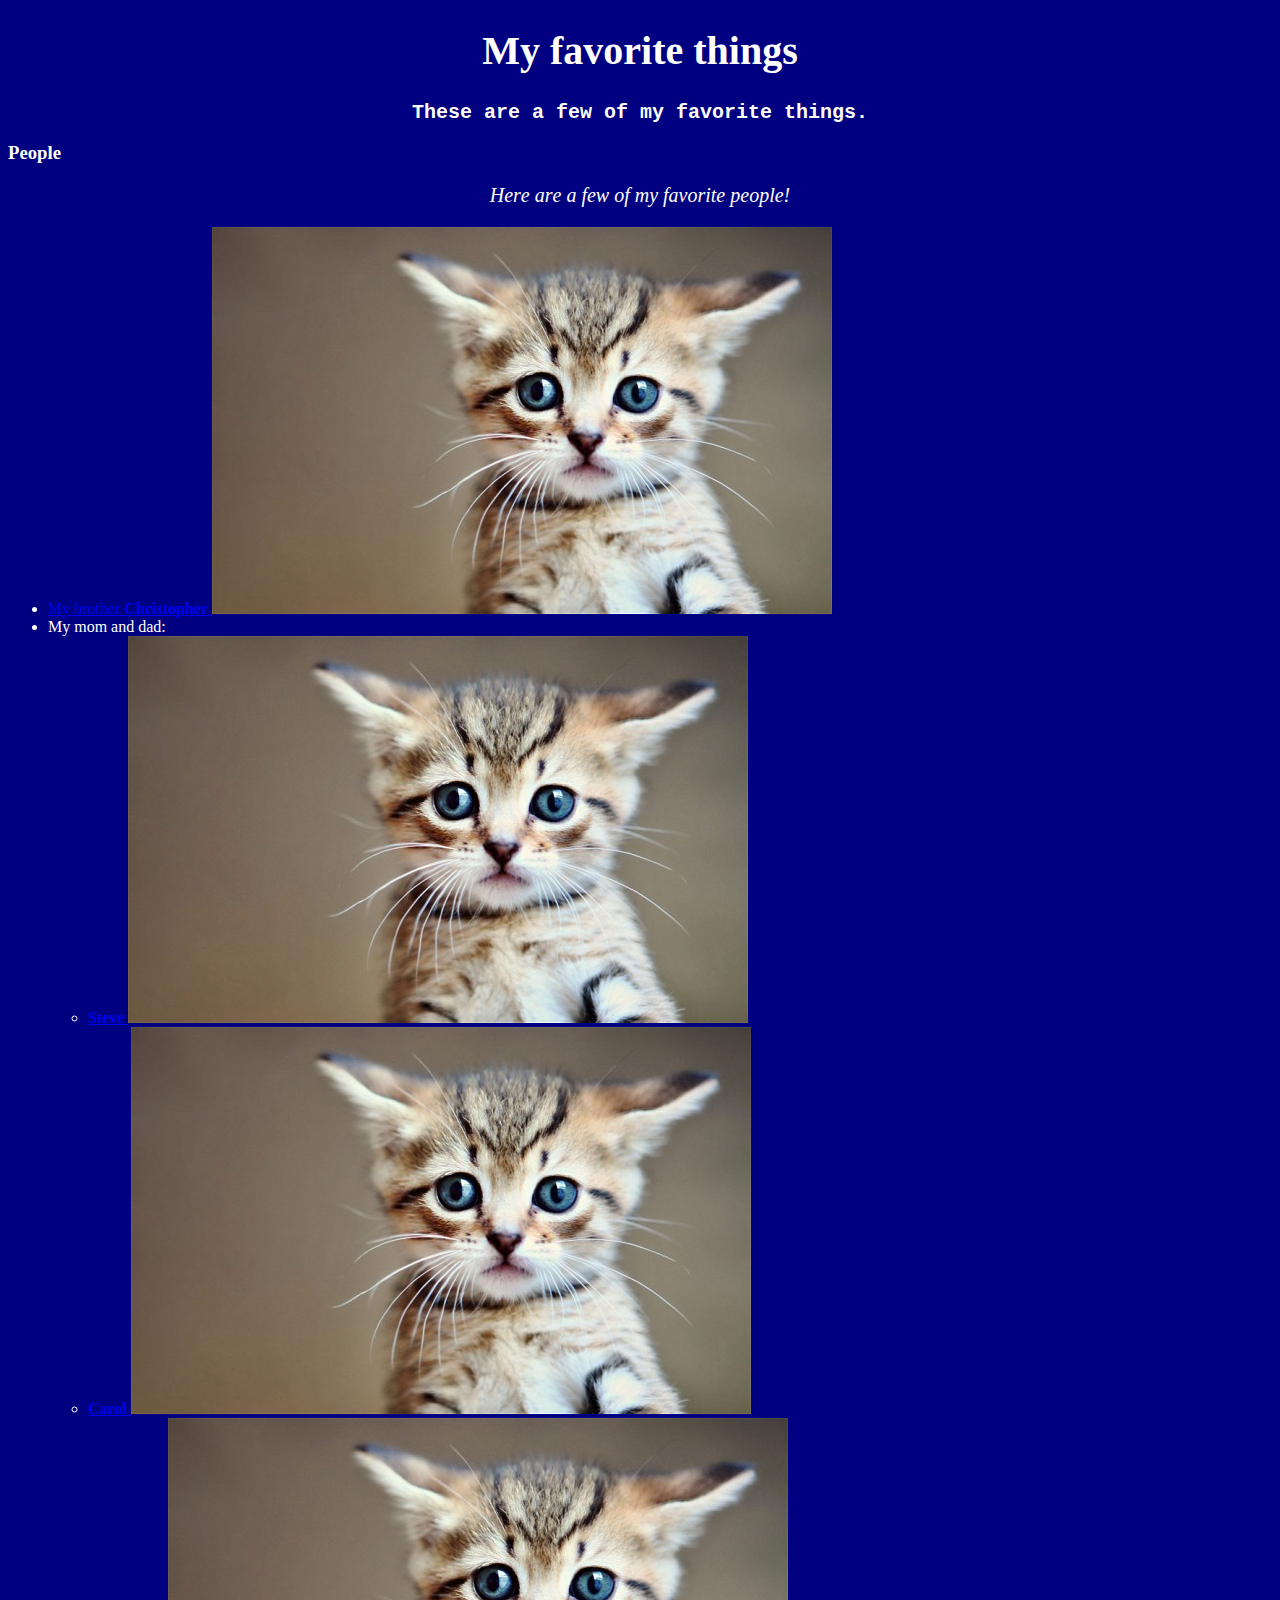
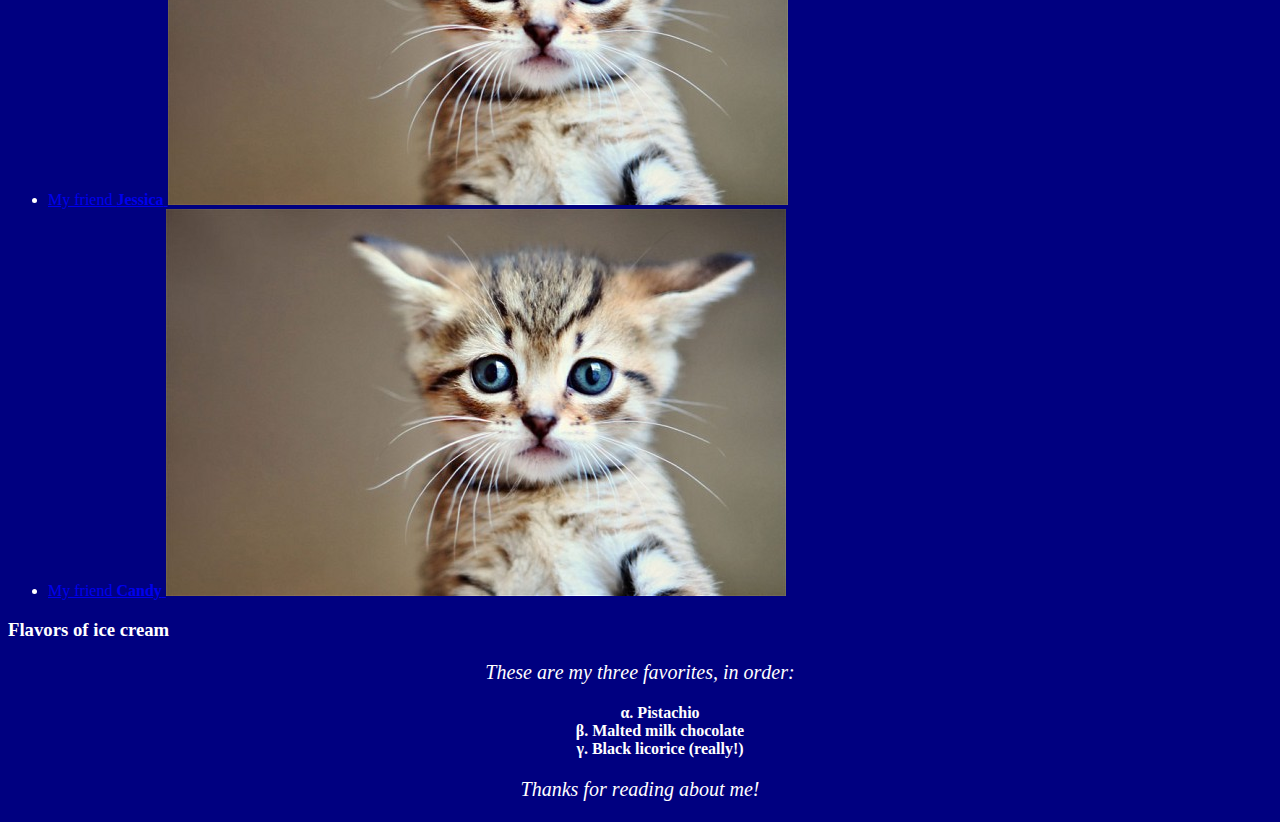
<file: index.html>
<!DOCTYPE html>
<html>
  <head>
    <link href="css/master_style.css" rel="stylesheet" type="text/css">
    <title>Michael's favorite things.</title>
  </head>
  <body>
    <h1>My favorite things</h1>
    <h2>These are a few of my favorite things.</h2>

    <h3>People</h3>
    <p>Here are a few of my favorite <em>people!</em></p>
    <ul>
      <li>
        <a href="http://www.example.com/christopher.html">
          My brother <strong>Christopher</strong>
          <img src="img/kitten.jpg" alt="A photo of Christopher">
        </a>
      </li>
      <li>My mom and dad:</li>
        <ul>
          <li>
            <a href="http://www.example.com/steve.html">
              <strong>Steve</strong>
              <img src="img/kitten.jpg" alt="A photo of Steve.">
            </a>
          </li>
          <li>
            <a href="http://www.example.com/carol.html">
              <strong>Carol</strong>
              <img src="img/kitten.jpg" alt="A photo of Carol.">
            </a>
          </li>
        </ul>
      </li>
      <li>
        <a href="http://www.example.com/jessica.html">
          My friend <strong>Jessica</strong>
          <img src="img/kitten.jpg" alt="A photo of Jessica.">
        </a>
      </li>
      <li>
        <a href="http://www.example.com/candy.html">
          My friend <strong>Candy</strong>
          <img src="img/kitten.jpg" alt="A photo of Candy.">
        </a>
      </li>
    </ul>

    <h3>Flavors of ice cream</h3>
    <p>These are my three favorites, in order:</p>
    <ol>
      <li>Pistachio</li>
      <li>Malted milk chocolate</li>
      <li>Black licorice (really!)</li>
    </ol>

    <p>Thanks for reading about me!</p>
  </body>
</html>
</file>
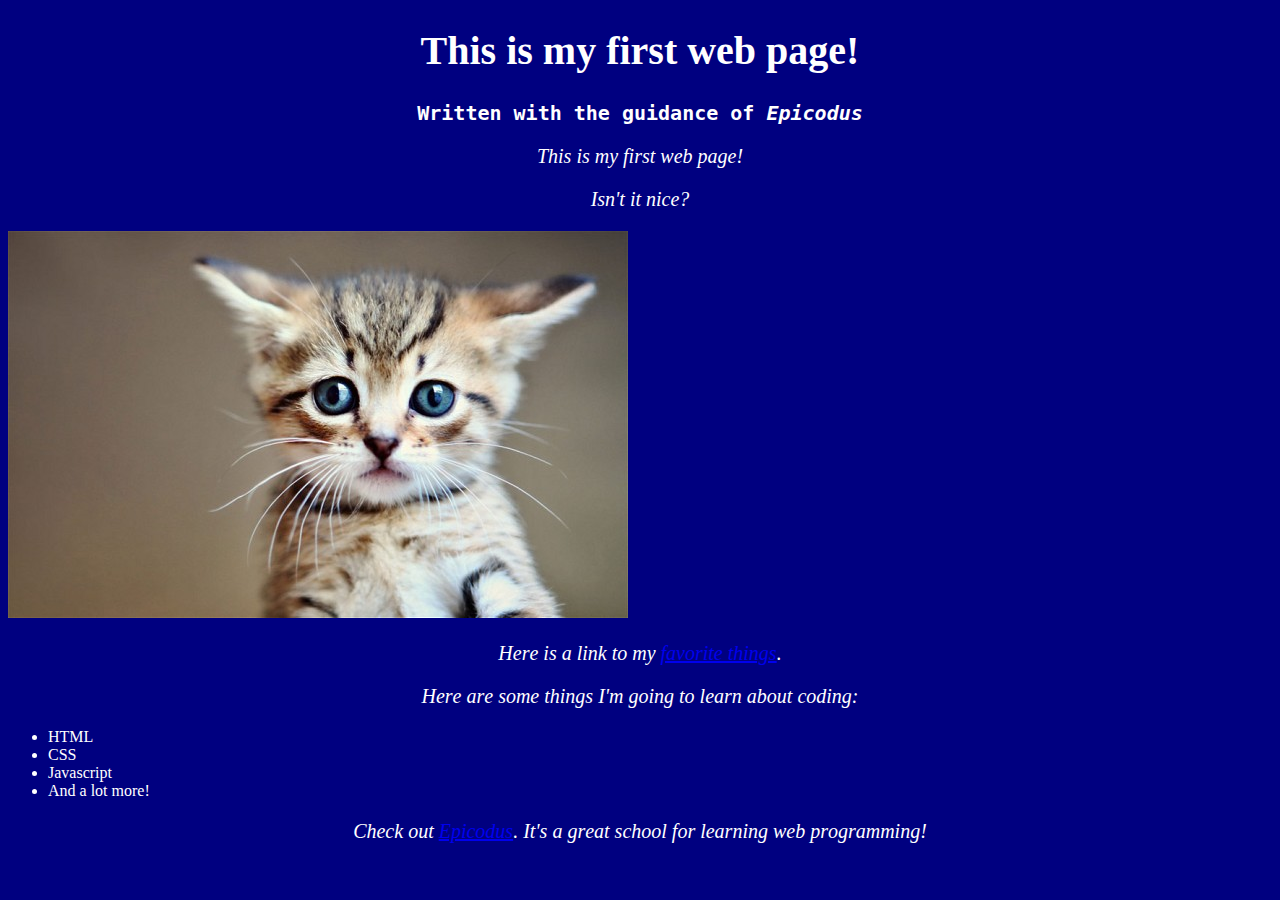
<file: my-first-webpage.html>
<!DOCTYPE html>
<html>
  <head>
    <link href="css/master_style.css" rel="stylesheet" type="text/css">
    <title>Web page #1</title>
  </head>
  <body>
    <h1>This is my <strong>first web page!</strong></h1>
    <h2>Written with the guidance of <em>Epicodus</em></h2>

    <p>This is my first web page!</p>
    <p>Isn't it nice?</p>
    <img src="img/kitten.jpg" alt="photo of a cute kitten">
    <p>Here is a link to my <a href="favorite-things.html">favorite things</a>.</p>

    <p>Here are some things I'm going to learn about coding:</p>
    <ul>
      <li>HTML</li>
      <li>CSS</li>
      <li>Javascript</li>
      <li>And a lot more!</li>
    </ul>

  <p>Check out <a href="http://www.epicodus.com/">Epicodus</a>. It's a great school for learning web programming!</p>

  </body>
</html>
</file>
<file: css/master_style.css>
body {
  background-color: navy;
  color: white;
}


h1 {
  font-size: 40px;
  text-align: center;
  font-family: fantasy;
}

h2 {
  font-size: 20px;
  font-family: monospace;
  text-align: center;
}

p {
  font-style: italic;
  font-size: 20px;
  font-kerning: none;
  text-align: center;
}

ol {
  font-weight: bold;
  text-align: center;
  list-style-type: lower-greek;
  list-style-position: inside;
}

img {
  align-items: center;
}
</file>
